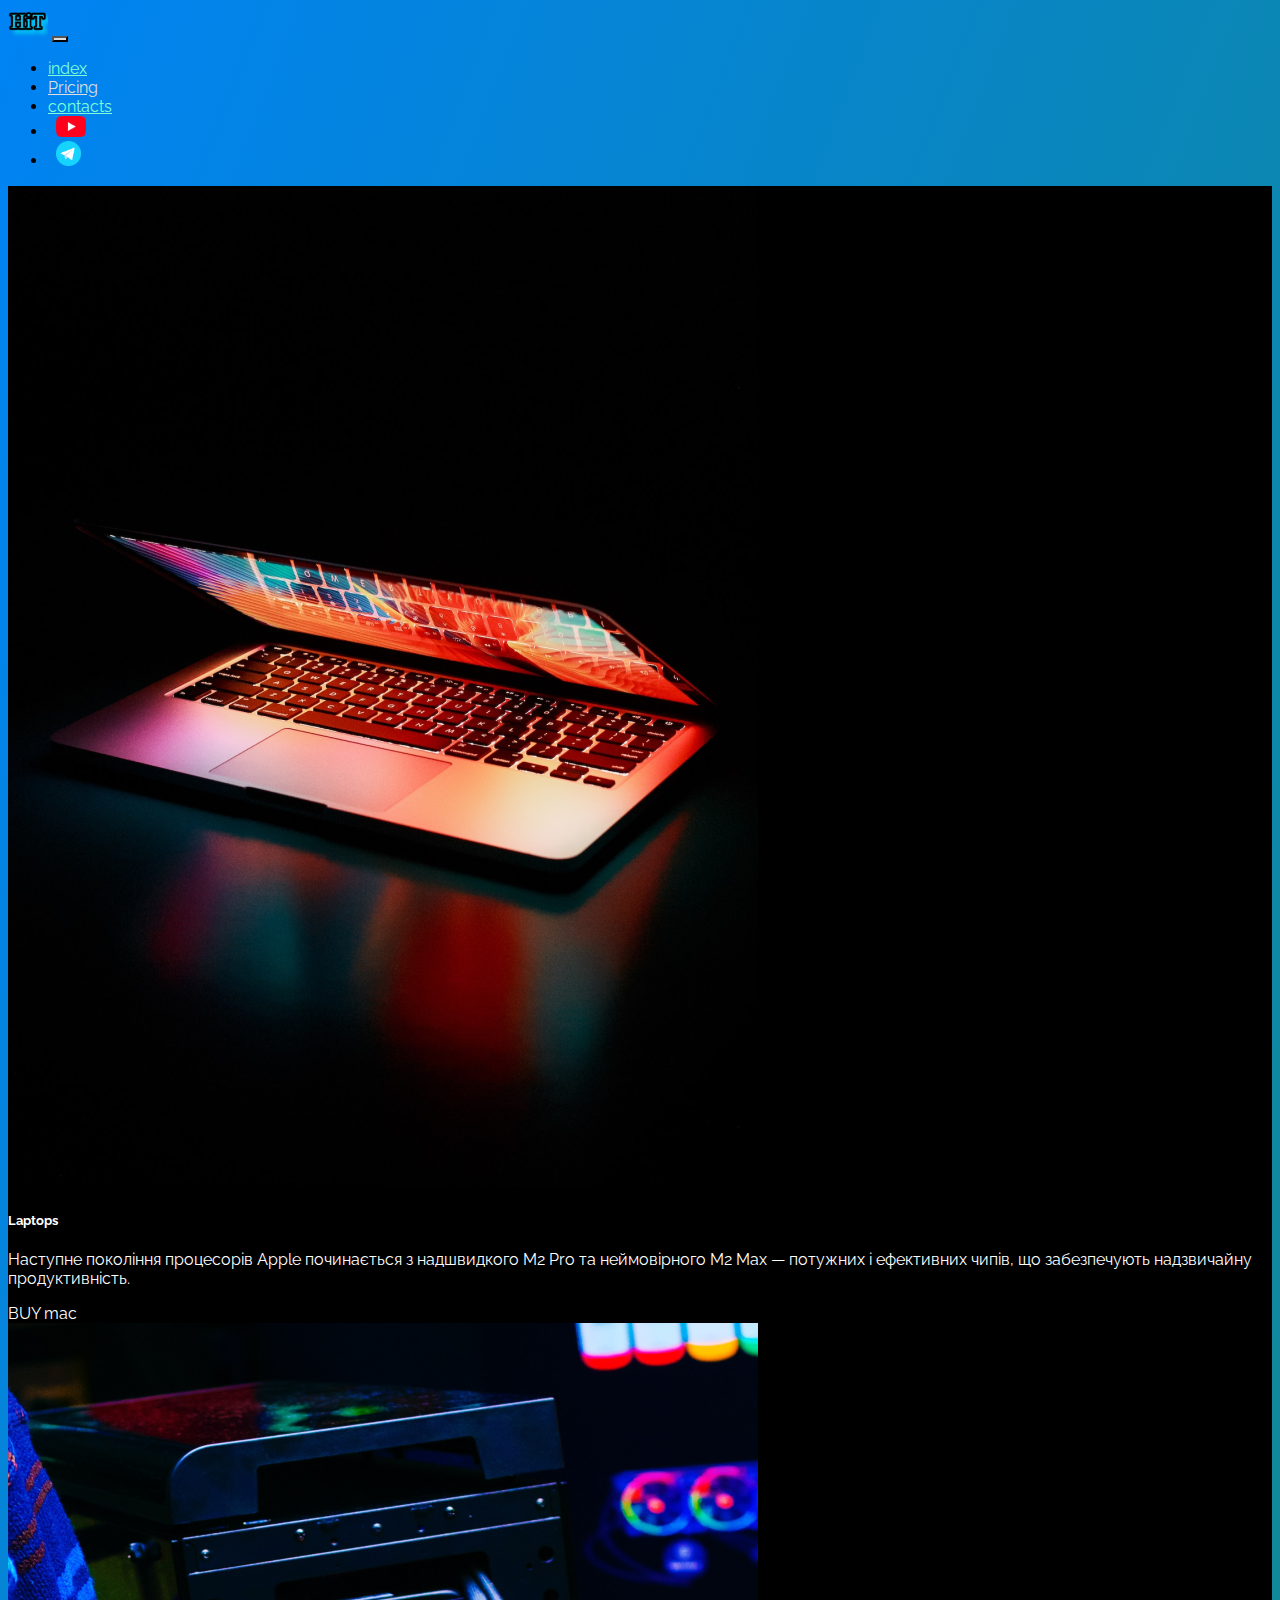
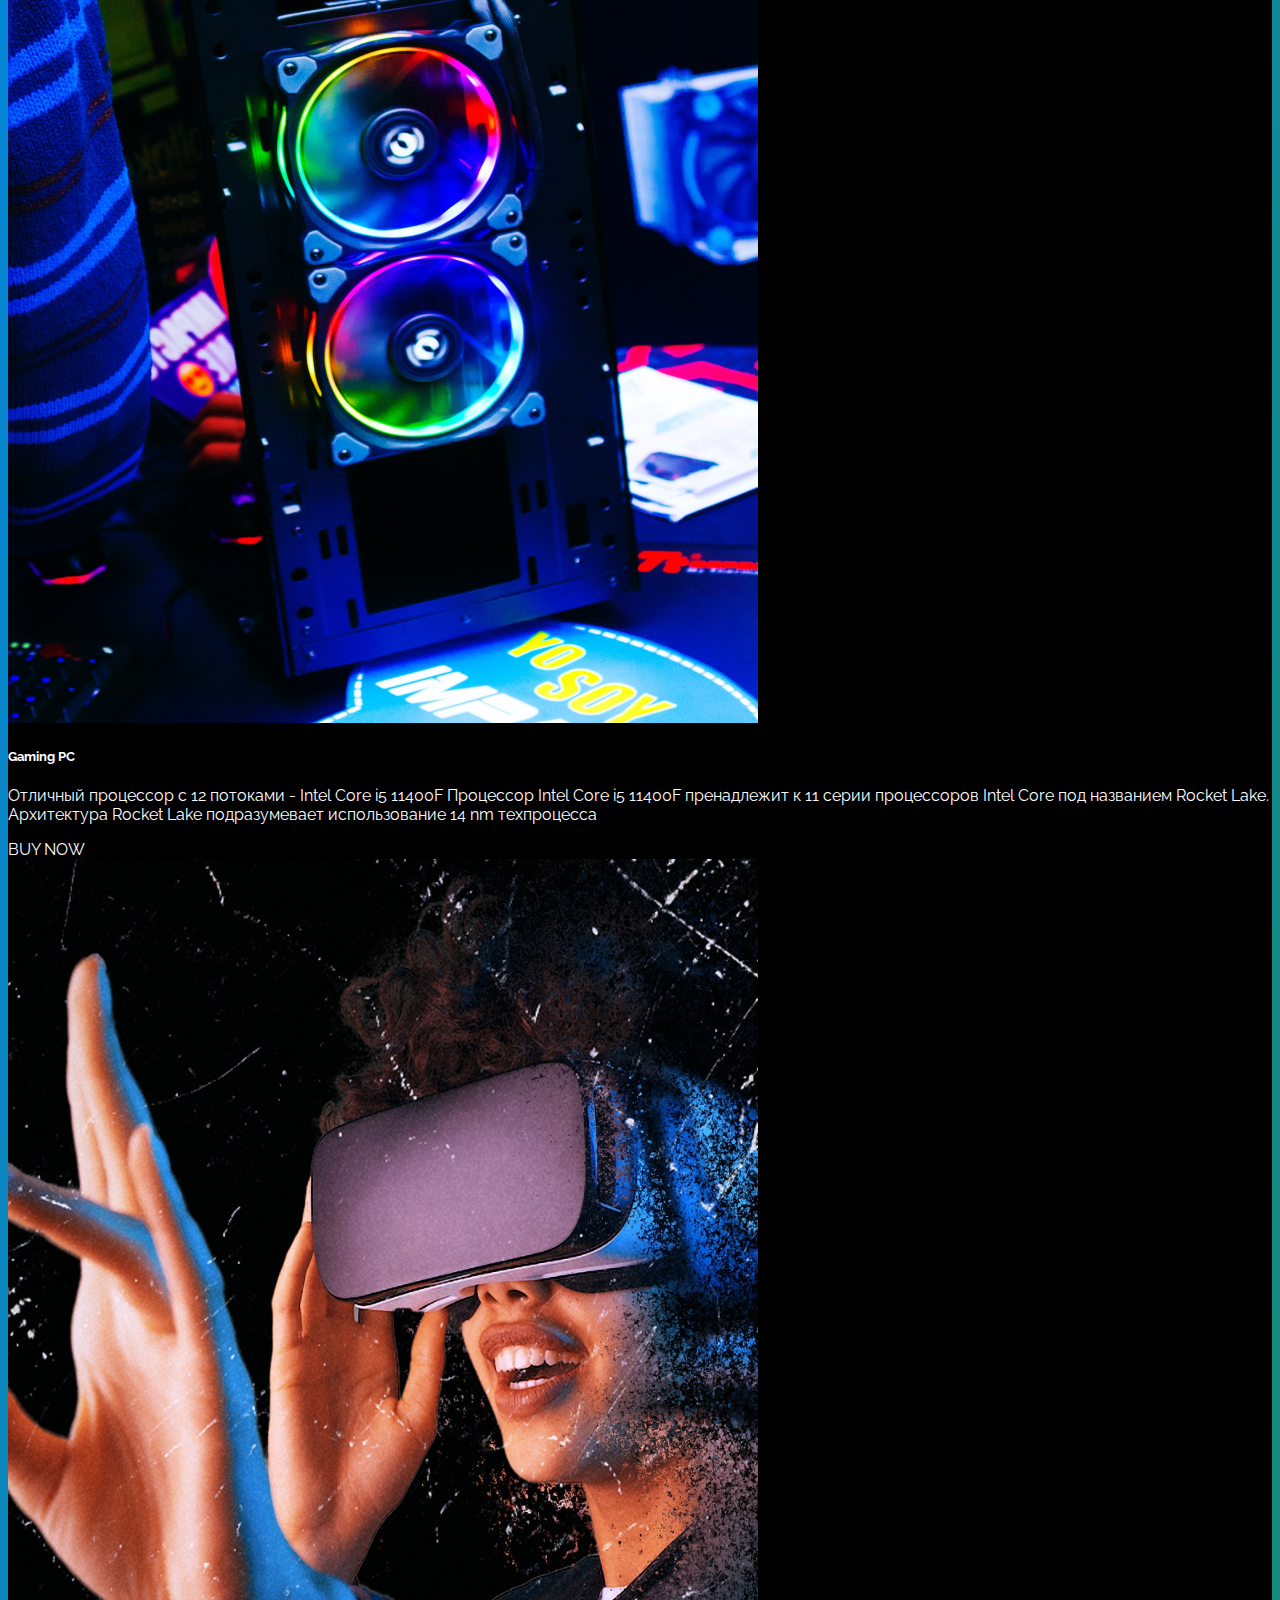
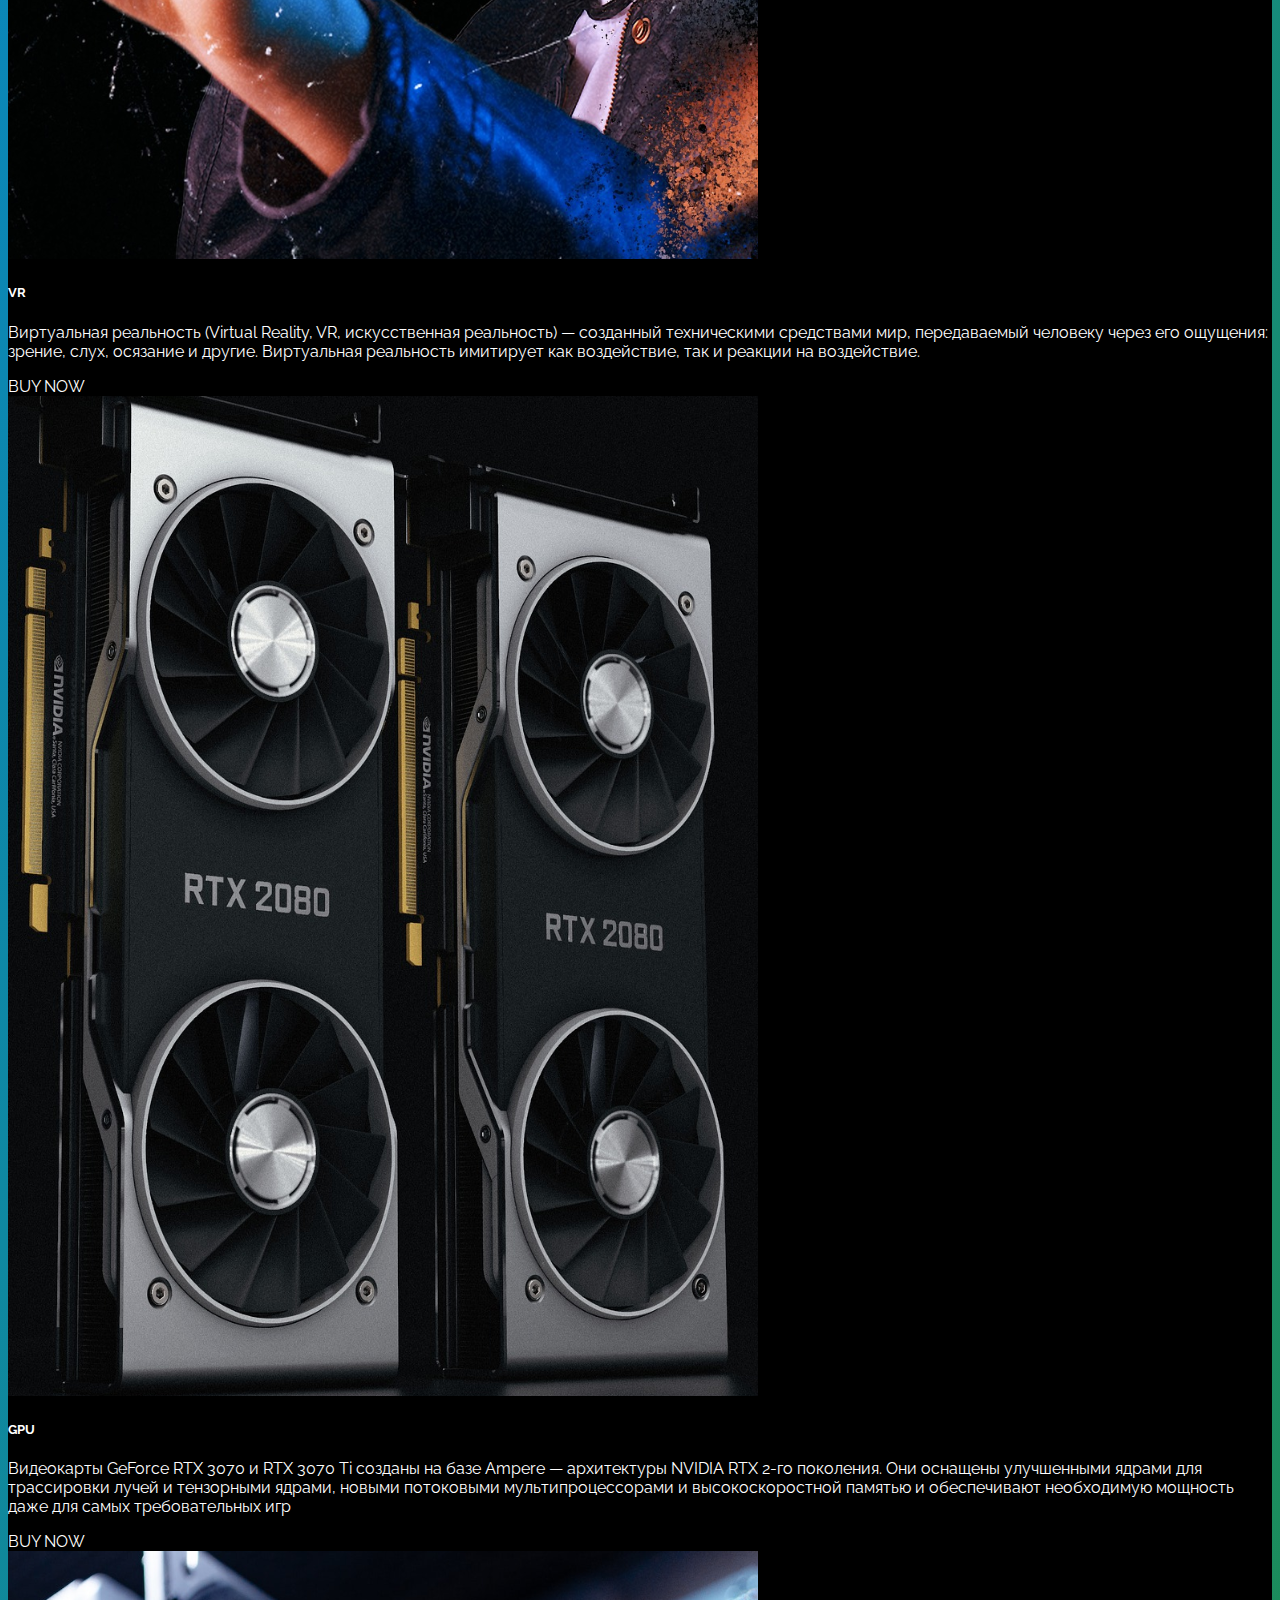
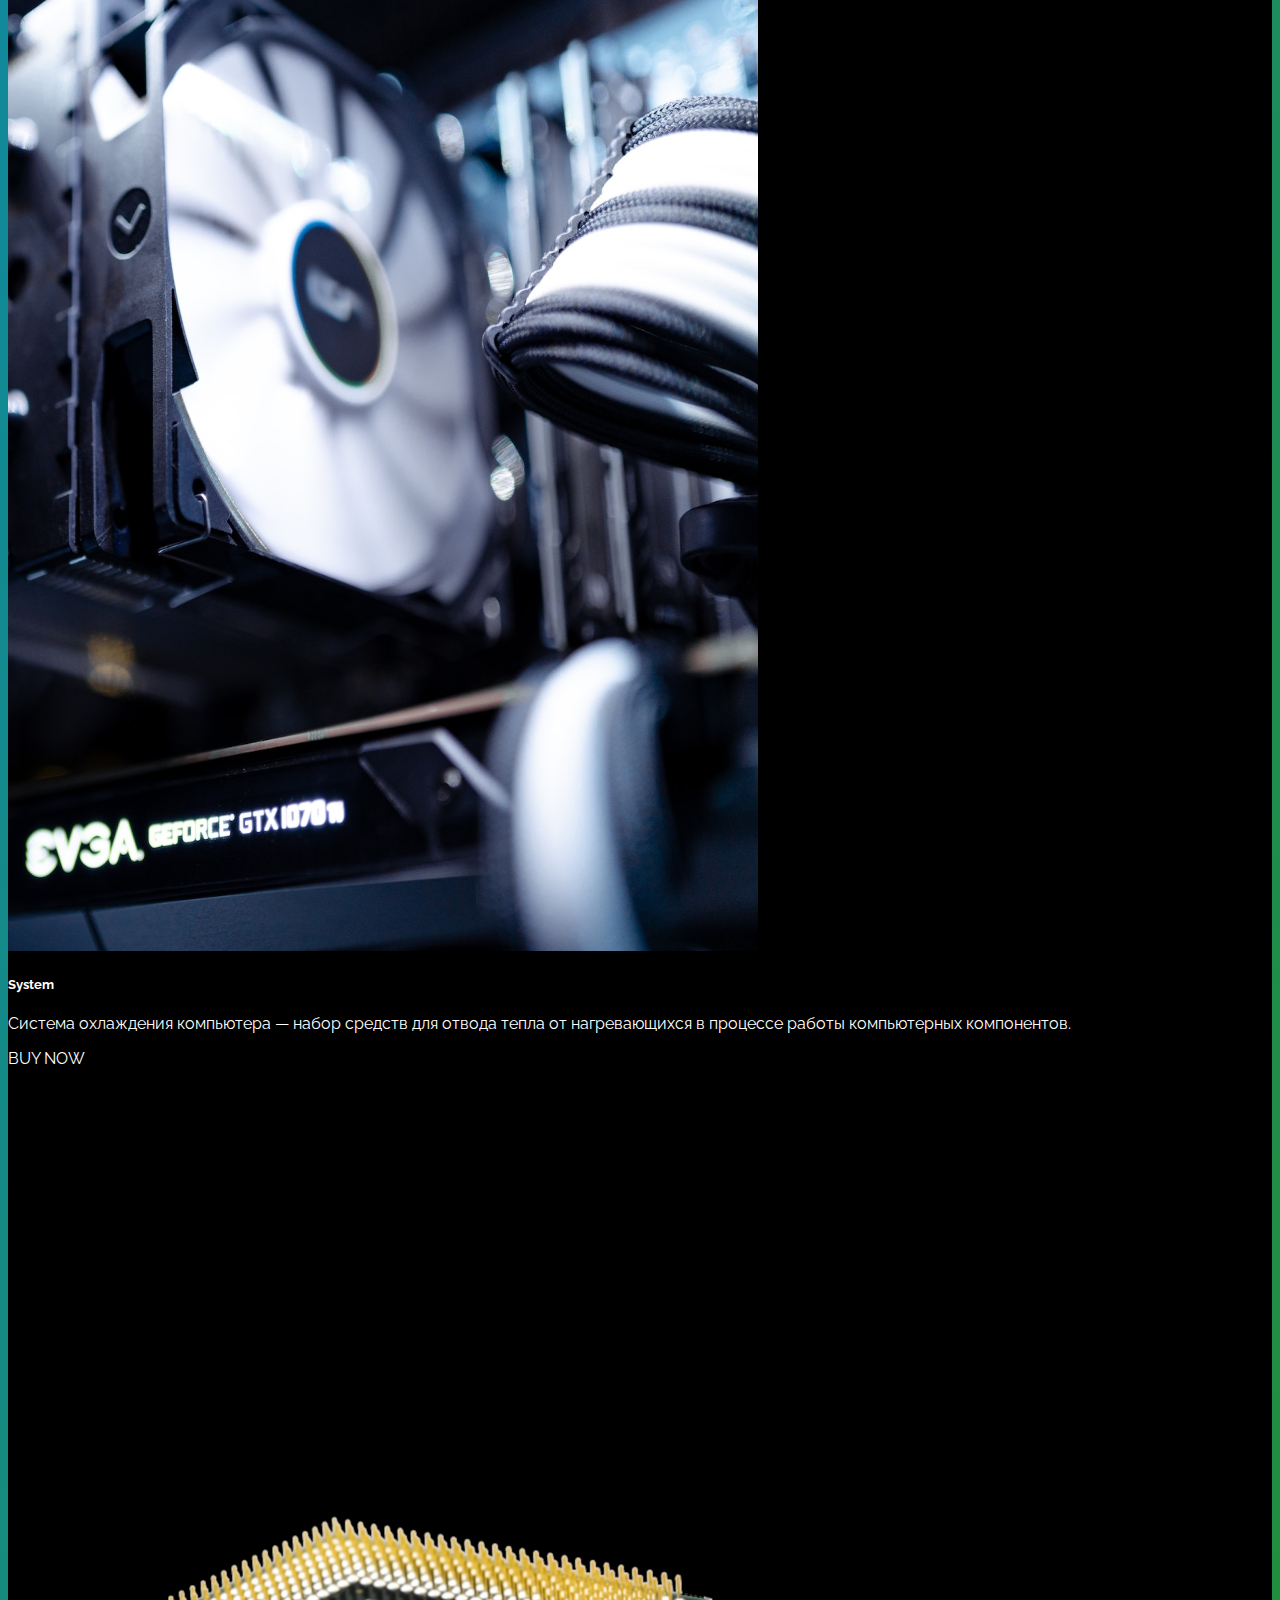
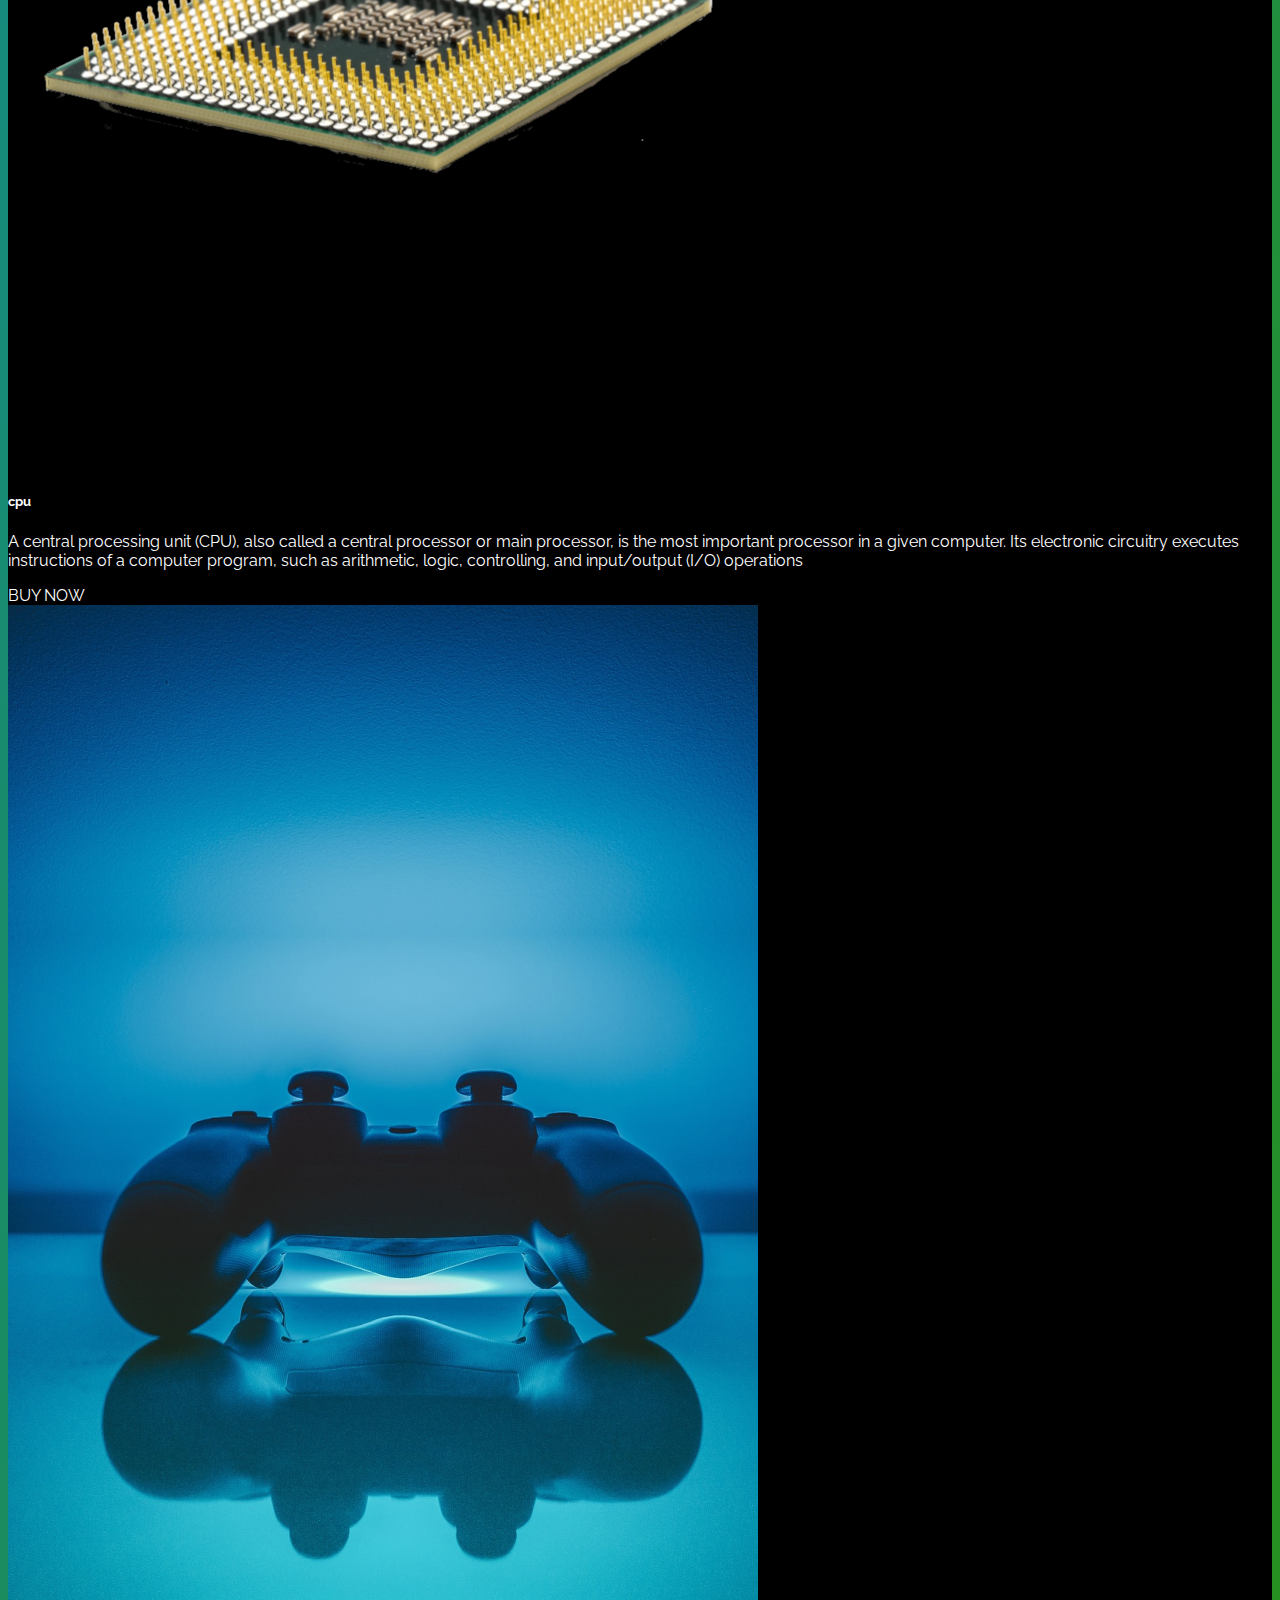
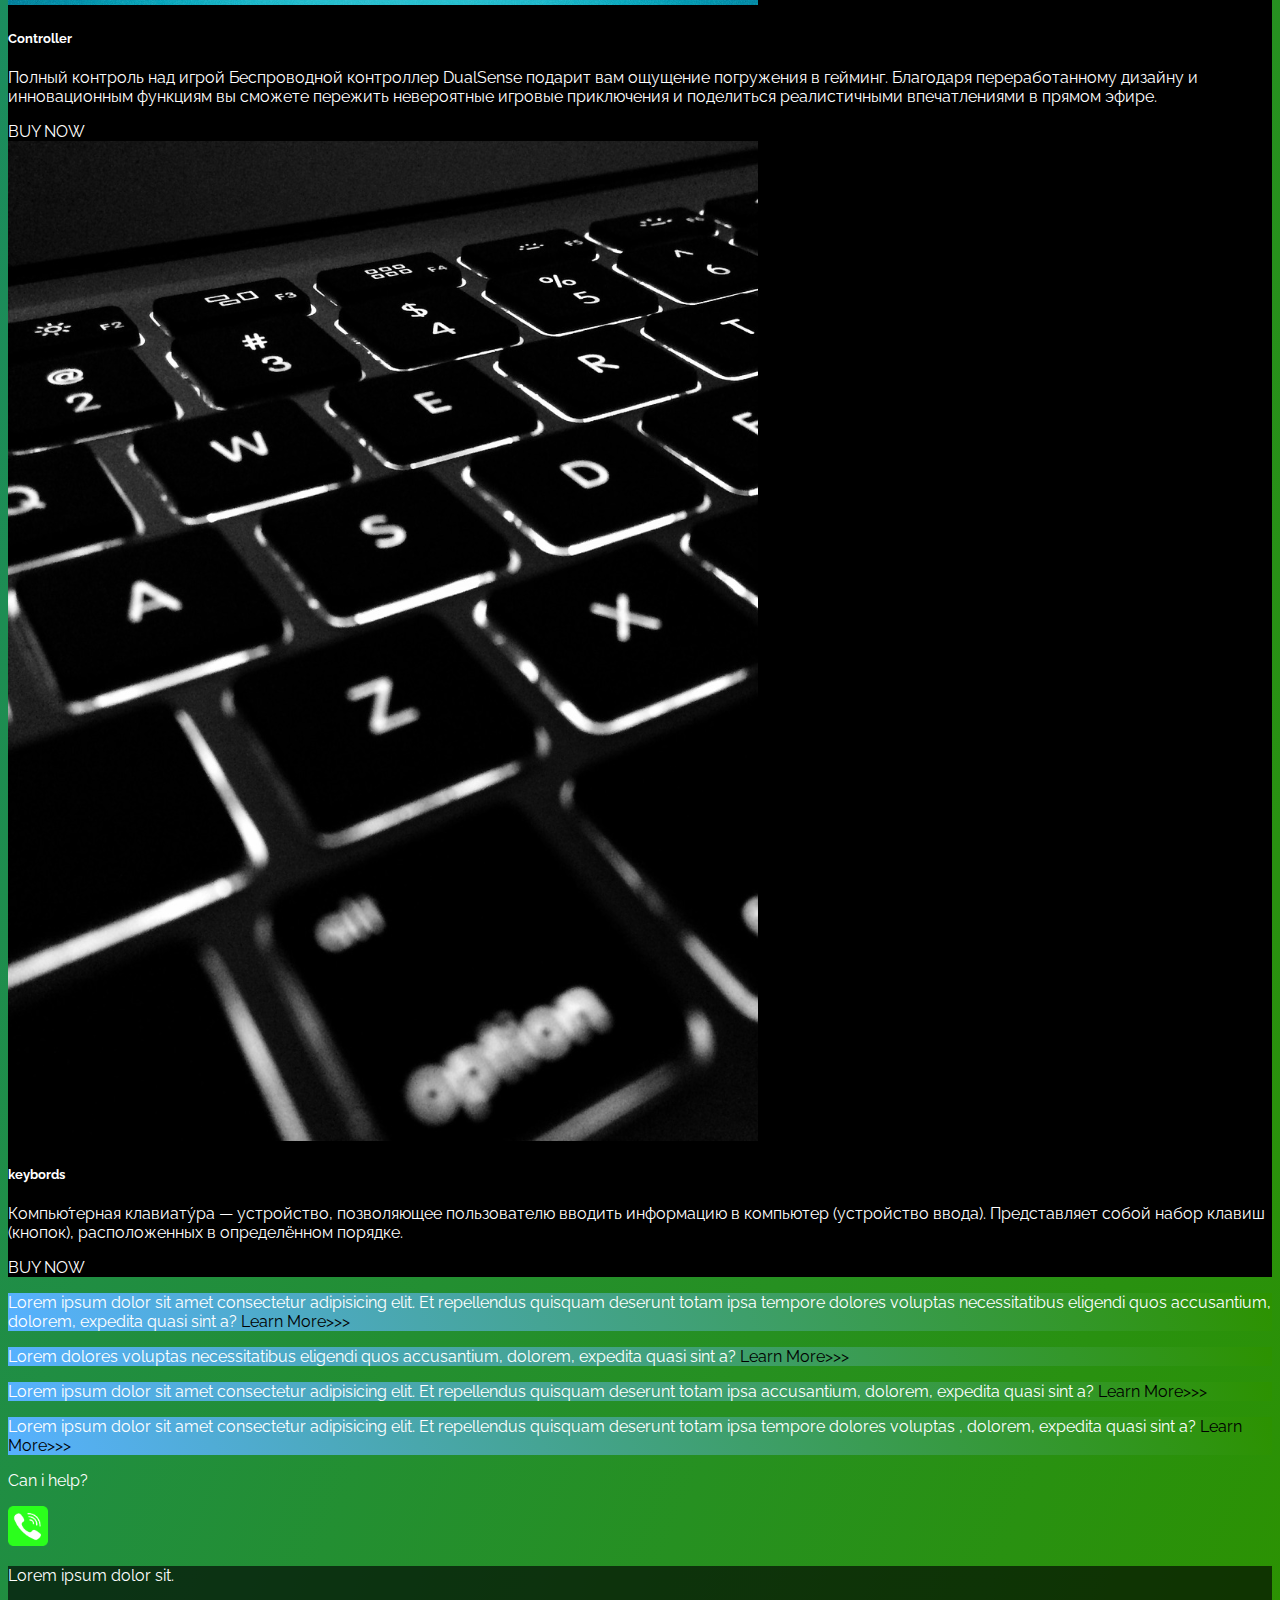
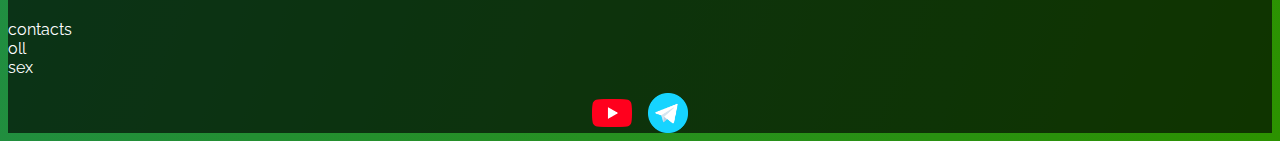
<file: pricing.html>
<!DOCTYPE html>
<html lang="en">

<head>
  <meta charset="UTF-8">
  <meta http-equiv="X-UA-Compatible" content="IE=edge">
  <meta name="viewport" content="width=device-width, initial-scale=1.0">
  <link href="https://cdn.jsdelivr.net/npm/bootstrap@5.3.0-alpha3/dist/css/bootstrap.min.css" rel="stylesheet"
    integrity="sha384-KK94CHFLLe+nY2dmCWGMq91rCGa5gtU4mk92HdvYe+M/SXH301p5ILy+dN9+nJOZ" crossorigin="anonymous">
  <link rel="stylesheet" href="Source/Styles/mycss.css">

  <title>Catalog</title>
</head>

<body>
  <header>
    <nav class="navbar navbar-expand-lg bg-dark">
      <div class="container-fluid">
        <a class="navbar-brand" href="/"><img src="Source/Files/logo.png" alt="..."></a>
        <button class="navbar-toggler" type="button" data-bs-toggle="collapse" data-bs-target="#navbarNav"
          aria-controls="navbarNav" aria-expanded="false" aria-label="Toggle navigation">
          <span class="navbar-toggler-icon"></span>
        </button>
        <div class="collapse navbar-collapse" id="navbarNav">
          <ul class="navbar-nav">
            <li class="nav-item">
              <a class="nav-link" aria-current="page" href="/">index</a>
            </li>
            <li class="nav-item">
              <a class="nav-link active " href="pricing.html">Pricing</a>
            </li>
            <li class="nav-item">
              <a class="nav-link" href="https://pythonhubstudio.github.io/">contacts</a>
            </li>
            <li class="nav-item">
              <a class="nav-link" href="https://www.youtube.com/watch?v=Bmtu5eNnjK8&t=7485s">
                <img style="width: 30px; margin-inline: 0.5em;" src="Source/Files/yt.png" alt="...">
              </a>
            </li>
            <li class="nav-item">
              <a class="nav-link" href="https://t.me/khmlv">
                <img style="width: 25px; margin-inline: 0.5em;" src="Source/Files/tg.png" alt="...">
              </a>
            </li>
          </ul>
        </div>
      </div>
    </nav>
  </header>
  <section>
    <div class="container-fluid mt-4">
      <div class="row">
        <div class="col-lg-1">
        </div>
        <div class="col-lg-8 col-md-12">
          <div class="row">
            <div class="col-lg-4 col-md-6 mt-4">
              <div class="card">
                <a href="#"><img src="Source/images/laptop.png" class="card-img-top" alt="laptop"></a>
                <div class="card-body">
                  <h5 class="card-title"><a href="#">Laptops</a></h5>
                  <p class="card-text"><a href="#">
                    Наступне покоління процесорів Apple починається з надшвидкого M2 Pro та
                      неймовірного
                      M2 Max — потужних і ефективних чипів, що забезпечують надзвичайну продуктивність.
                  </a>
                  </p>
                  <a href="https://www.apple.com/ua/macbook-pro-14-and-16/" class="btn btn-primary">BUY mac</a>
                </div>
              </div>
            </div>
            <div class="col-lg-4 col-md-6 mt-4">
              <div class="card">
                <img src="Source/images/gaming pc.png" class="card-img-top" alt="pc">
                <div class="card-body">
                  <h5 class="card-title">Gaming PC</h5>
                  <p class="card-text">Отличный процессор с 12 потоками - Intel Core i5 11400F
                    Процессор Intel Core i5 11400F пренадлежит к 11 серии процессоров Intel Core под названием Rocket
                    Lake.
                    Архитектура Rocket Lake подразумевает использование 14 nm техпроцесса </p>
                  <a href="https://comfy.ua/desktop-computer/type_notebook__sistemnyj-blok/" class="btn btn-primary">BUY
                    NOW</a>
                </div>
              </div>
            </div>
            <div class="col-lg-4 col-md-6 mt-4">
              <div class="card">
                <img src="Source/images/vr.png" class="card-img-top" alt="VR">
                <div class="card-body">
                  <h5 class="card-title">VR</h5>
                  <p class="card-text">Виртуальная реальность (Virtual Reality, VR, искусственная реальность) —
                    созданный
                    техническими средствами мир, передаваемый человеку через его ощущения: зрение, слух, осязание и
                    другие.
                    Виртуальная реальность имитирует как воздействие, так и реакции на воздействие.</p>
                  <a href="https://vr-store.com.ua/partneram" class="btn btn-primary">BUY NOW</a>
                </div>
              </div>
            </div>
            <div class="col-lg-4 col-md-6 mt-4">
              <div class="card">
                <img src="Source/images/gpu.png" class="card-img-top" alt="gpu">
                <div class="card-body">
                  <h5 class="card-title">GPU</h5>
                  <p class="card-text">Видеокарты GeForce RTX 3070 и RTX 3070 Ti созданы на базе Ampere — архитектуры
                    NVIDIA RTX 2-го поколения. Они оснащены улучшенными ядрами для трассировки лучей и тензорными
                    ядрами, новыми потоковыми мультипроцессорами и высокоскоростной памятью и обеспечивают необходимую
                    мощность даже для самых требовательных игр</p>
                  <a href="https://www.nvidia.com/ru-ru/geforce/graphics-cards/30-series/rtx-3070-3070ti/"
                    class="btn btn-primary">BUY NOW</a>
                </div>
              </div>
            </div>
            <div class="col-lg-4 col-md-6 mt-4">
              <div class="card">
                <img src="Source/images/other.png" class="card-img-top" alt="system">
                <div class="card-body">
                  <h5 class="card-title">System</h5>
                  <p class="card-text">Система охлаждения компьютера — набор средств для отвода тепла от нагревающихся в
                    процессе работы компьютерных компонентов.</p>
                  <a href="https://hard.rozetka.com.ua/coolers/c80099/" class="btn btn-primary">BUY NOW</a>
                </div>
              </div>
            </div>
            <div class="col-lg-4 col-md-6 mt-4">
              <div class="card">
                <img src="Source/images/cpu.png" class="card-img-top" alt="cpu">
                <div class="card-body">
                  <h5 class="card-title">cpu</h5>
                  <p class="card-text">A central processing unit (CPU), also called a central processor or main
                    processor, is the most important processor in a given computer. Its electronic circuitry executes
                    instructions of a computer program, such as arithmetic, logic, controlling, and input/output (I/O)
                    operations</p>
                  <a href="#" class="btn btn-primary">BUY NOW</a>
                </div>
              </div>
            </div>
            <div class="col-lg-4 col-md-6 mt-4">
              <div class="card">
                <img src="Source/images/controller.png" class="card-img-top" alt="controller">
                <div class="card-body">
                  <h5 class="card-title">Controller</h5>
                  <p class="card-text">Полный контроль над игрой
                    Беспроводной контроллер DualSense подарит вам ощущение погружения в гейминг. Благодаря
                    переработанному дизайну и инновационным функциям вы сможете пережить невероятные игровые приключения
                    и поделиться реалистичными впечатлениями в прямом эфире.</p>
                  <a href="https://allo.ua/ru/aksessuary-k-igrovym-pristavkam/besprovodnoj-kontroller-dualsense-ps5.html"
                    class="btn btn-primary">BUY NOW</a>
                </div>
              </div>
            </div>
            <div class="col-lg-4 col-md-6 mt-4">
              <div class="card">
                <img src="Source/images/acc.png" class="card-img-top" alt="keybords">
                <div class="card-body">
                  <h5 class="card-title">keybords</h5>
                  <p class="card-text">Компью́терная клавиату́ра — устройство, позволяющее пользователю вводить
                    информацию в компьютер (устройство ввода). Представляет собой набор клавиш (кнопок), расположенных в
                    определённом порядке.</p>
                  <a href="https://comfy.ua/klaviatura-besprovodnaja-igrovaja-hator-skyfall-tkl-pro-wireless-eng-ukr-rus-htk-664-white.html"
                    class="btn btn-primary">BUY NOW</a>
                </div>
              </div>
            </div>

          </div>
        </div>
        <div class="col-lg-3 col-md-12">
          <div class="row px-2">
            <div class="col-lg-12 sidebar my-4">
              <p>Lorem ipsum dolor sit amet consectetur adipisicing elit. Et repellendus quisquam deserunt totam ipsa
                tempore dolores voluptas necessitatibus eligendi quos accusantium, dolorem, expedita quasi sint a? <a
                  href="#">Learn More>>></a></p>
            </div>
            <div class="col-lg-12 sidebar my-4">
              <p>Lorem  dolores voluptas necessitatibus eligendi quos accusantium, dolorem, expedita quasi sint a? <a
                  href="#">Learn More>>></a></p>
            </div>
            <div class="col-lg-12 sidebar my-4">
              <p>Lorem ipsum dolor sit amet consectetur adipisicing elit. Et repellendus quisquam deserunt totam ipsa
                 accusantium, dolorem, expedita quasi sint a? <a
                  href="#">Learn More>>></a></p>
            </div>
            <div class="col-lg-12 sidebar my-4">
              <p>Lorem ipsum dolor sit amet consectetur adipisicing elit. Et repellendus quisquam deserunt totam ipsa
                tempore dolores voluptas , dolorem, expedita quasi sint a? <a
                  href="#">Learn More>>></a></p>
            </div>
          </div>
        </div>
      </div>
      <div class="col-lg-12 col-md-12 text-center mt-4">
        <p>Can i help?</p>
      </div>
      <div class="col-lg-12 col-md-12 text-center">
        <img class="call-anim" style="width: 40px;" src="Source/Files/phone.png" alt="...">

      </div>
    </div>
  </div>

    </div>
  </section>
  <footer class="mt-4">
    <div class="container-fluid">
      <div class="row">
        <div class="col-lg-4 col-md-12 footer-text text-center">
          <p>Lorem ipsum dolor sit.</p>
        </div>
        <div class="col-lg-4 col-md-12 footer-text text-center">
          <br>contacts <br>oll</br> sex</p>
        </div>
        <div class="col-lg-4 col-md-12 media-links">
          <img  style="width: 40px; margin-inline: 0.5em;" src="Source/Files/yt.png" alt="...">
          <img  style="width: 40px; margin-inline: 0.5em;" src="Source/Files/tg.png" alt="...">

        </div>
      </div>
    </div>
  </footer>






  <script src="https://cdn.jsdelivr.net/npm/bootstrap@5.3.0-alpha3/dist/js/bootstrap.bundle.min.js"
    integrity="sha384-ENjdO4Dr2bkBIFxQpeoTz1HIcje39Wm4jDKdf19U8gI4ddQ3GYNS7NTKfAdVQSZe"
    crossorigin="anonymous"></script>
</body>

</html>
</file>
<file: Source/Styles/mycss.css>
@import url('https://fonts.googleapis.com/css?family=Raleway&display=swap');


body {
    font-family: Raleway, serif;
    background: linear-gradient(291deg, #2C9200 0%, #0083F4 100%);
}
p {
    color: white;
}
.nav-link {
    color: aquamarine;
}
.navbar-nav .nav-link.active {
    color:rgb(222, 222, 222);
}
.navbar-brand img {
    width: 40px;
}
.navbar-toggler {
    background-color: rgb(222, 222, 222);
}
.sidebar {
    color: white;
    background: linear-gradient(250deg, #2C9200 0%, #57b1ff 100%);

}
.sidebar a {
    color: black;
    text-decoration: none;
}
.card {
    background-color: black;
    color: white;

}
.card a {
    text-decoration: none;
    color: white;

}
footer {
    background-color: rgba(0, 0, 0, 0.642);
}
.media-links {
    display: flex;
    justify-content: center;
    align-items: center;
}
.slide-text,
.footer-text {
    color:white;
    margin: auto auto;
}
@media (max-width:755px) {
    .carousel-indicators {
        display: none;
    }
}
.call-anim {
    animation: myAnim 2s ease 0s infinite normal forwards;
}
@keyframes myAnim {
	0%,
	100% {
		transform: translateX(0%);
		transform-origin: 50% 50%;
	}

	15% {
		transform: translateX(-30px) rotate(-6deg);
	}

	30% {
		transform: translateX(15px) rotate(6deg);
	}

	45% {
		transform: translateX(-15px) rotate(-3.6deg);
	}

	60% {
		transform: translateX(9px) rotate(2.4deg);
	}

	75% {
		transform: translateX(-6px) rotate(-1.2deg);
	}
}
</file>
